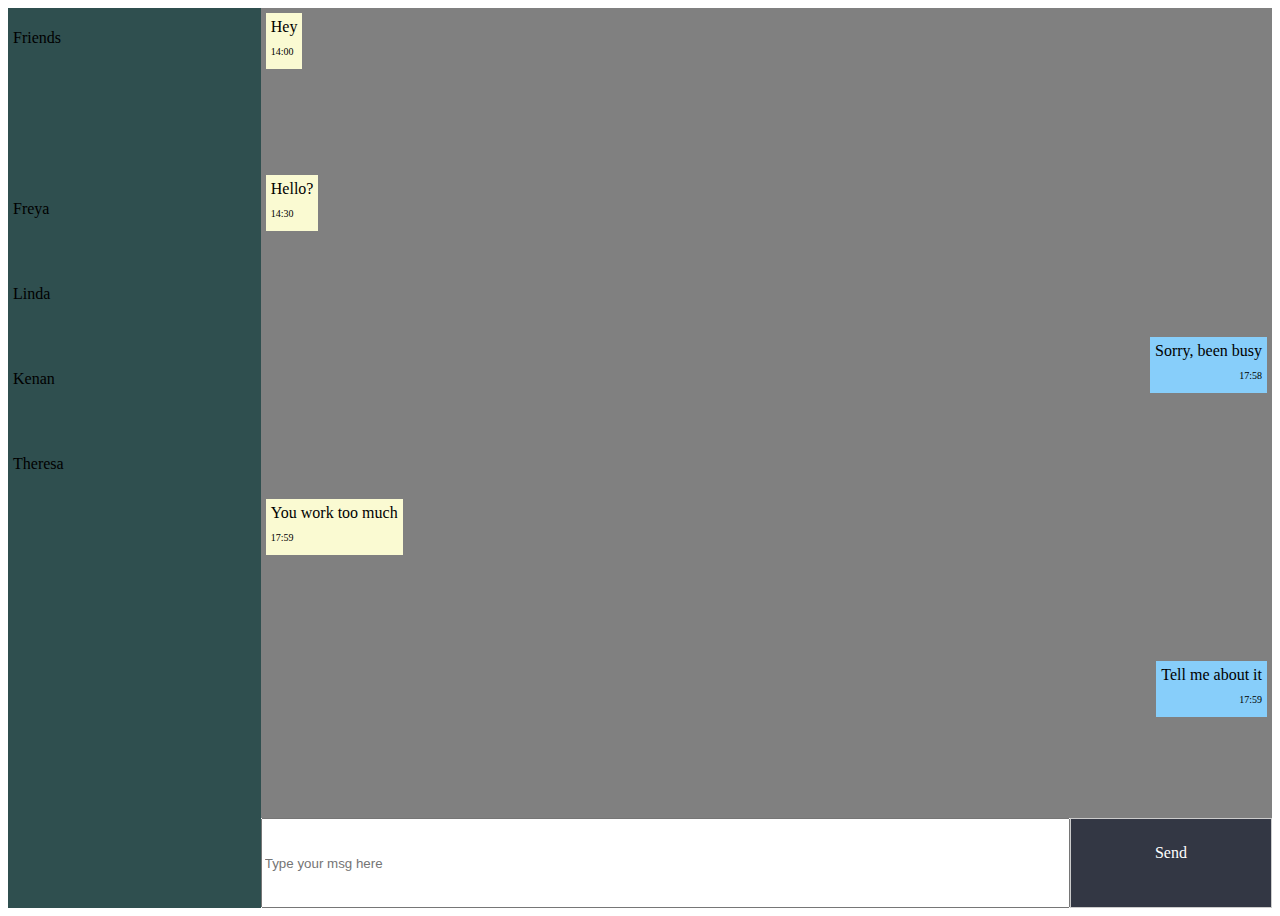
<file: day-2/chat-ui/index.html>
<!DOCTYPE html>
<html lang="en">
<head>
    <meta charset="UTF-8">
    <meta name="viewport" content="width=device-width, initial-scale=1.0">
    <link rel="stylesheet" href="./style.css">
    <title>Document</title>
</head>
<body>
    <div id="container">
        <div id="side-bar">
            <p id="p">Friends</p>
            <div id="firends-list">
                <div class="friend">Freya</div>
                <div class="friend">Linda</div>
                <div class="friend">Kenan</div>
                <div class="friend">Theresa</div>
                
            </div>
        </div>
        <div id="chat">
            <div class="incoming">
                <div>
                    <p class="text">Hey</p>
                    <p class="time">14:00</p>
                </div>

                
            </div>
            <div class="incoming">
                <div>
                    <p class="text">Hello?</p>
                    <p class="time">14:30</p>
                </div>
                
            </div>
            <div class="outgoing">
                <div>
                    <p class="text">Sorry, been busy</p>
                    <p class="time">17:58</p>
                </div>                
        
            </div>
            <div class="incoming">
                <div>
                    <p class="text">You work too much</p>
                    <p class="time">17:59</p>
                </div>
                
            </div>
            <div class="outgoing">
                <div>
                    <p class="text">Tell me about it</p>
                    <p class="time">17:59</p>
                </div>
                
                
            </div>
        </div>
        <div id="message">
            <input id="type-msg" type="text" placeholder="Type your msg here">
            <div id="send-btn">Send</div>
        </div>
    </div>
    
</body>
</html>
</file>
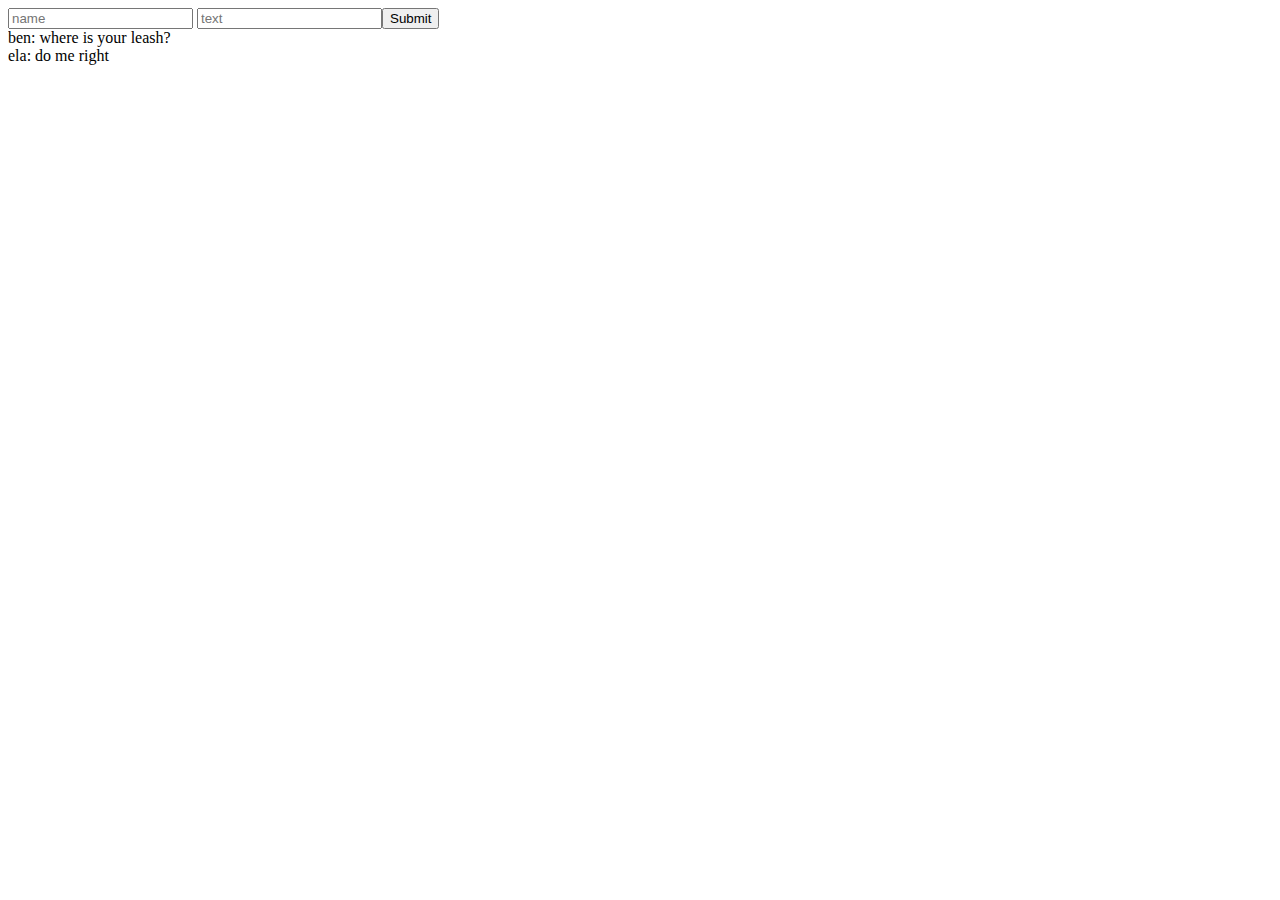
<file: day-4/data-flow/index.html>
<!DOCTYPE html>
<html lang="en">
<head>
    <meta charset="UTF-8">
    <meta name="viewport" content="width=device-width, initial-scale=1.0">
    <title>Document</title>
</head>
<body>
    <input type="text" id="name" placeholder="name">
    <input type="text" id="text" placeholder="text"><button>Submit</button>
    <div id="main"></div>
    
    <script src="https://code.jquery.com/jquery-3.3.1.js" crossorigin="anonymous"></script>
    <script src="./main.js"></script>
</body>
</html>
</file>
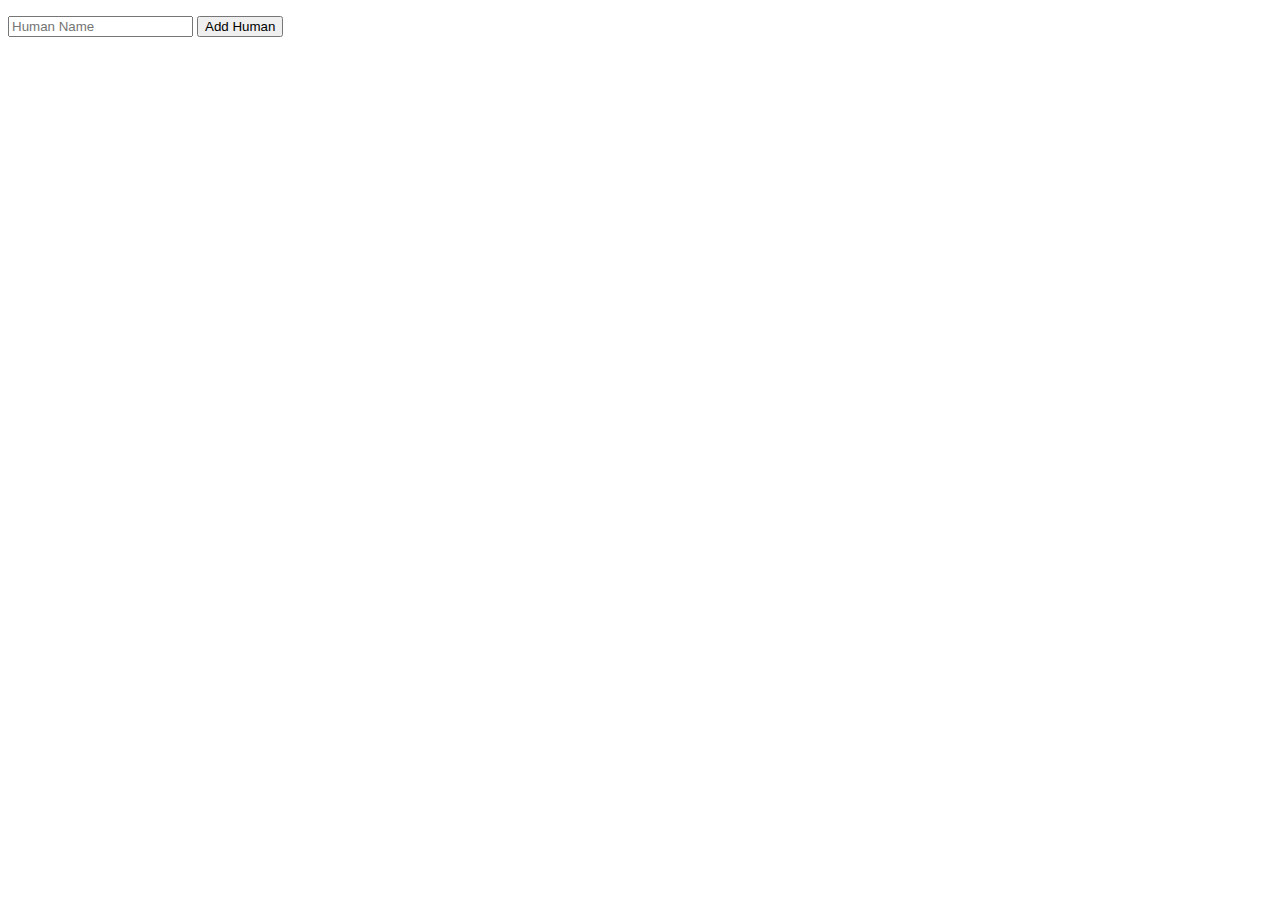
<file: day-4/jQuery/index.html>
<!DOCTYPE html>
<html lang="en">
<head>
    <meta charset="UTF-8">
    <meta name="viewport" content="width=device-width, initial-scale=1.0">
    <title>Document</title>
</head>
<body>
    <ul>

    </ul>
    <input type="text" placeholder="Human Name">
    <button>Add Human</button>

    <script src="https://code.jquery.com/jquery-3.3.1.js" crossorigin="anonymous"></script>
    <script src="./main.js"></script>
</body>
</html>
</file>
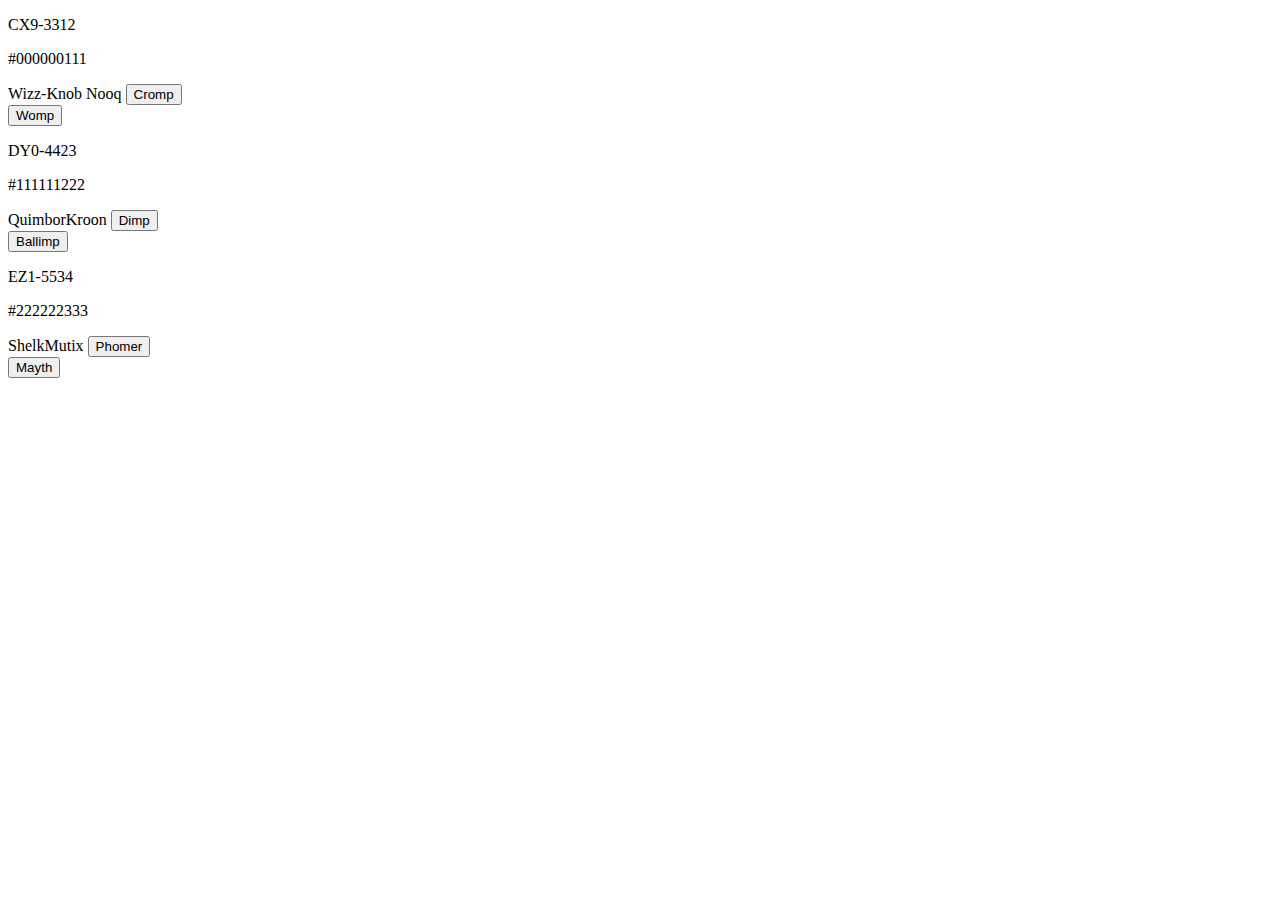
<file: day-5/dom-traversal/index.html>
<!DOCTYPE html>
<html lang="en">
<head>
    <meta charset="UTF-8">
    <meta name="viewport" content="width=device-width, initial-scale=1.0">
    <title>Document</title>
</head>
<body>
    <div id="lab">
        <div class="computer" data-id="F00T-W411">
            <p class="BUS">CX9-3312</p><p class="MB">#000000111</p>
            <div class="processor" id="J0Y-FU11">
                <span class="QR">Wizz-Knob</span>
                <span class="QR">Nooq</span>
                <button class="generator">Cromp</button>
            </div>
    <div class="ram">
        <div class="DDR">
            <button class="validator">Womp</button>
        </div>
    </div></div>

  <div class="computer" data-id="G11U-X522"><p class="BUS">DY0-4423</p><p class="MB">#111111222</p><div class="processor" id="K1Z-GV22"><span class="QR">Quimbor</span><span class="QR">Kroon</span>
        <button class="generator">Dimp</button>
    </div><div class="ram"><div class="DDR">
        <button class="validator">Ballimp</button>
    </div></div></div>

  <div class="computer" data-id="H22V-Y633"><p class="BUS">EZ1-5534</p><p class="MB">#222222333</p><div class="processor" id="L2A-HW33"><span class="QR">Shelk</span><span class="QR">Mutix</span>
        <button class="generator">Phomer</button>
    </div><div class="ram"><div class="DDR">
        <button class="validator">Mayth</button>
    </div></div></div>
</div>

<script src="https://code.jquery.com/jquery-3.3.1.js" crossorigin="anonymous"></script>
<script src="./main.js"></script>
</body>
</html>
</file>
<file: day-2/chat-ui/style.css>
#container {
    height: 100vh;
    display: grid;
    grid-template-columns: repeat(10, 1fr);
    grid-template-rows: repeat(10, 1fr);
    grid-template-areas: 
    "s s m m m m m m m m"
    "s s m m m m m m m m"
    "s s m m m m m m m m"
    "s s m m m m m m m m"
    "s s m m m m m m m m"
    "s s m m m m m m m m"
    "s s m m m m m m m m"
    "s s m m m m m m m m"
    "s s m m m m m m m m"
    "s s f f f f f f f f";
    
}
#chat {
    grid-area: m;
    background-color: gray;
    display: grid;
    grid-template-rows: repeat(5, 1fr);
}

#chat .incoming div {
    display: grid;
    grid-template-rows: repeat(2, 1fr);
    justify-content: left;
    margin: 5px;
}

#chat .incoming div p{
    background-color: lightgoldenrodyellow;
    margin: 0;
    min-width: 25px;
    max-width: 250px;
    padding: 5px;
}

#chat .outgoing div {
    display: grid;
    grid-template-rows: repeat(2, 1fr);
    justify-content: right;
    margin: 5px;
}

#chat .outgoing div p {
    text-align: end;
    background-color: lightskyblue;
    margin: 0;
    min-width: 25px;
    max-width: 250px;
    padding: 5px;
}

#side-bar {
    grid-area: s;
    background-color: darkslategray;

    display: grid;
    grid-template-rows: repeat(4, 1fr);
    grid-template-areas: 
    "p"
    "l"
    "l"
    "l"
    "l";
    
}

#side-bar p {
    display: grid;
    grid-area: p;
    align-content: flex-start;
    padding: 5px;
}

#friends-list {
    display: grid;
    grid-area: l;
    grid-template-rows: repeat(4, 1fr);
    align-content: end;
    
}

.friend {
    display: grid;
    height: 75px;
    align-content: flex-start;
    padding: 5px;
    
}

#message {
    grid-area: f;
    background-color: whitesmoke;
    display: grid;
    grid-template-columns: repeat(5, 1fr);
    grid-template-areas: "i i i i b";
}

#type-msg {
    grid-area: i;
}

#send-btn {
    grid-area: b;
    cursor: pointer;
    border: 1px solid #cccccc;
    background-color: #333744;
    color: white;
    text-align: center;
    padding: 25px;
}

.time {
    font-size: 10px;
}
</file>
